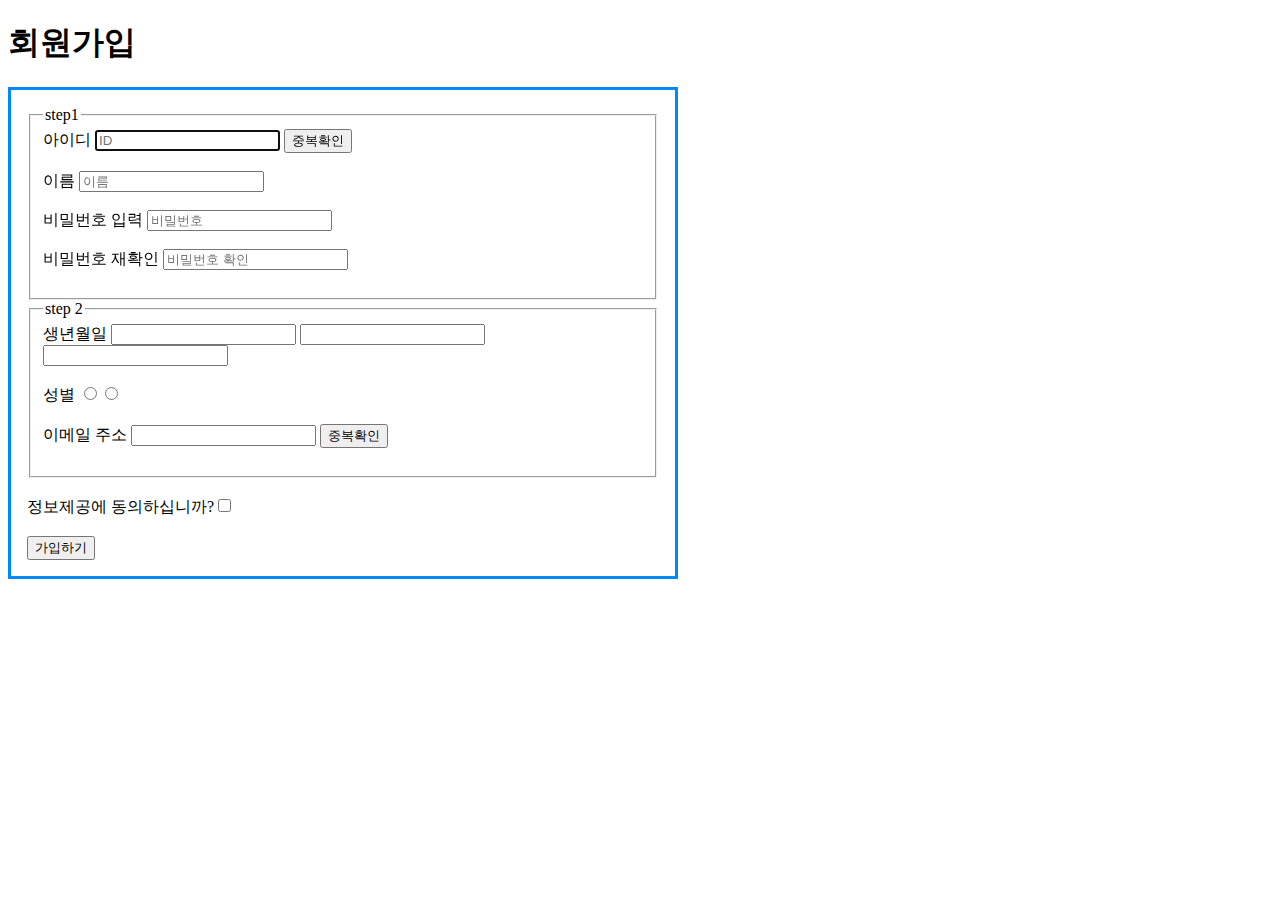
<file: membershipApplication.html>
<!doctype html>
<html>
<head>
	<meta charset="utf-8">
	<title>무제 문서</title>
	
	<link href="membershipApplication.css" rel="stylesheet" type="text/css">
	
</head>

<body>
	<h1>회원가입 </h1>
	
	<div id="wrapper">
		
		<form action="membershipApplication.php" method="post">
			
			<fieldset>
				<legend>step1 </legend>
			<label for="id">아이디 </label><input type="text" id="id" placeholder="ID " maxlength="10" autofocus required>
			<button>중복확인 </button>
				<input type="hidden" id="idAgreement" name="idAgreement" value="Y">
			<br><br>
			
			<label for="name">이름 </label><input type="text" id="name " placeholder="이름 " required>
			<br><br>
			
			<label for="password">비밀번호 입력 </label><input type="password" id="password" placeholder="비밀번호 " maxlength="15" required>
			
			<br><br>
			
			<label for=" ">비밀번호 재확인 </label><input type="password" placeholder="비밀번호 확인 " maxlength="15" required>
			<br><br>
				
				</fieldset>
			
			<fieldset>
				<legend>step 2 </legend>
			
			<label for="birthDate">생년월일 </label><input type="number" class="birthDate"> <input type="number" class="birthDate"> <input type="number" class="birthDate">
			<br><br>
			
			<label for="gender">성별 </label><input type="radio" class="gender" value="man"><input type="radio" class="gender" value="woman">
			<br><br>
			
			<label for="email">이메일 주소 </label><input type="email" id="email" name="email" required>
			<button>중복확인 </button>
			<br><br>
				
				</fieldset>
			<br>
			
			<label> 정보제공에 동의하십니까?<input type="checkbox"></label>
			<br><br>
			
			<input type="submit" value="가입하기">
			
			
					
		</form>
	
	</div>
	
</body>
</html>
</file>
<file: membershipApplication.css>
@charset "utf-8";
/* CSS Document */


#wrapper {
	border: rgba(0,136,255,1.00) solid medium;
	padding: 1em;
	width: 50%;
}
</file>
